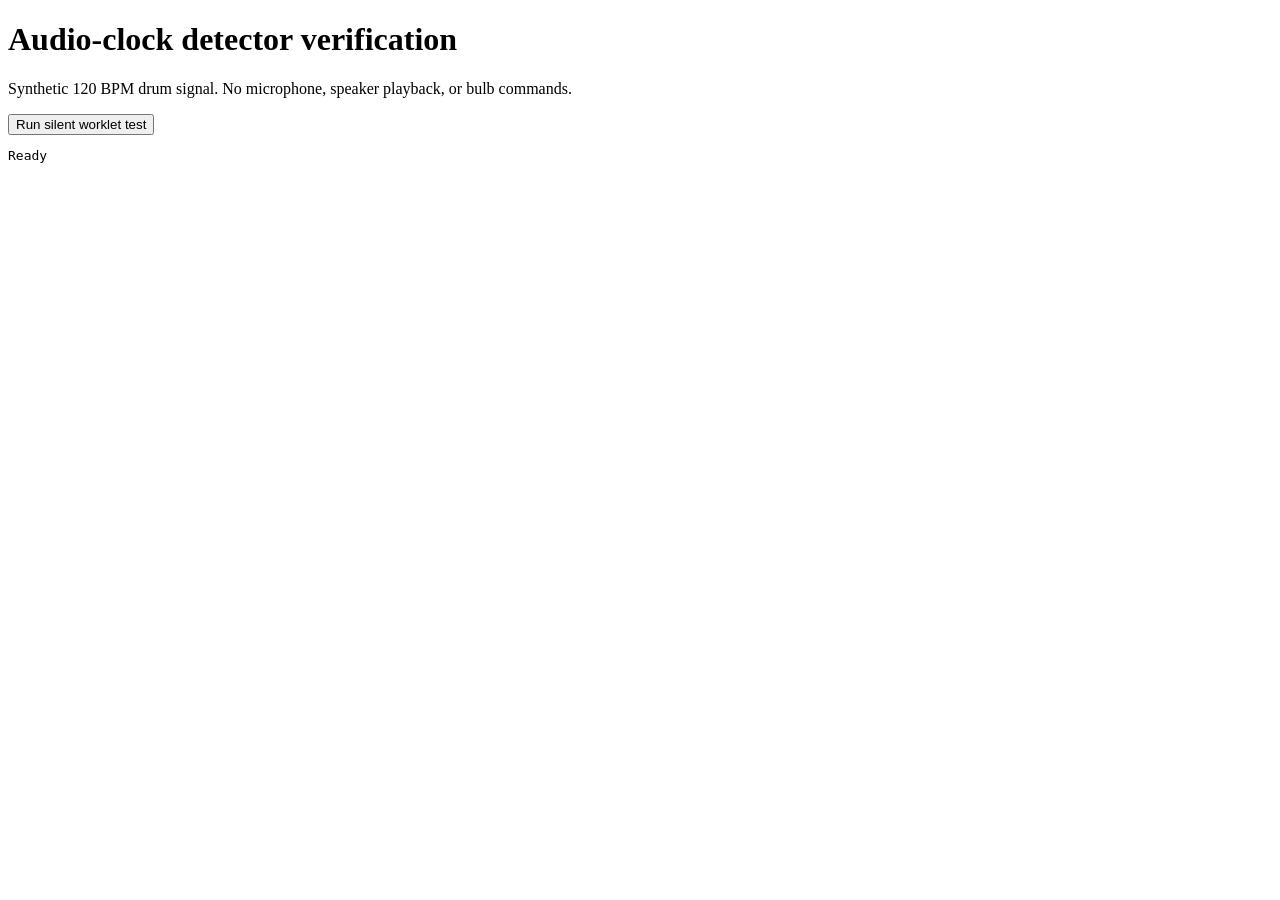
<file: test_music_browser.html>
<!doctype html><meta charset="utf-8"><title>Music worklet verification</title>
<h1>Audio-clock detector verification</h1><p>Synthetic 120 BPM drum signal. No microphone, speaker playback, or bulb commands.</p>
<button id="run">Run silent worklet test</button><pre id="result">Ready</pre>
<script>
document.querySelector('#run').onclick=async()=>{
 const out=document.querySelector('#result');out.textContent='Running six seconds of synthetic audio…';
 let context;
 try{
  context=new AudioContext();await context.audioWorklet.addModule('/web/music-worklet.js');
  const node=new AudioWorkletNode(context,'music-detector',{numberOfInputs:2,numberOfOutputs:1,outputChannelCount:[1]});
  const buffer=context.createBuffer(1,context.sampleRate*6,context.sampleRate),pcm=buffer.getChannelData(0);
  for(let i=0;i<pcm.length;i++){const p=(i/context.sampleRate)%.5;pcm[i]=p<.12?.5*Math.sin(2*Math.PI*(65*p-55*p*p))*Math.exp(-p*45):0;}
  const source=context.createBufferSource();source.buffer=buffer;source.connect(node);node.connect(context.destination);
  let frames=0,hits=0,bpm=0;node.port.onmessage=e=>{frames++;if(e.data.hit!==null)hits++;if(e.data.bpm)bpm=e.data.bpm;};
  node.onprocessorerror=()=>out.textContent='FAIL: worklet processor error';
  await context.resume();source.start();
  source.onended=()=>setTimeout(async()=>{out.textContent=frames>500&&hits>=9&&Math.abs(bpm-120)<4?`PASS: ${frames} timestamped frames, ${hits} attacks, ${Math.round(bpm)} BPM. Worklet loaded and ran in Chrome.`:`FAIL: ${frames} frames, ${hits} attacks, ${bpm} BPM`;node.disconnect();await context.close();},100);
 }catch(e){out.textContent='FAIL: '+e.stack;if(context)await context.close();}
};
</script>
</file>
